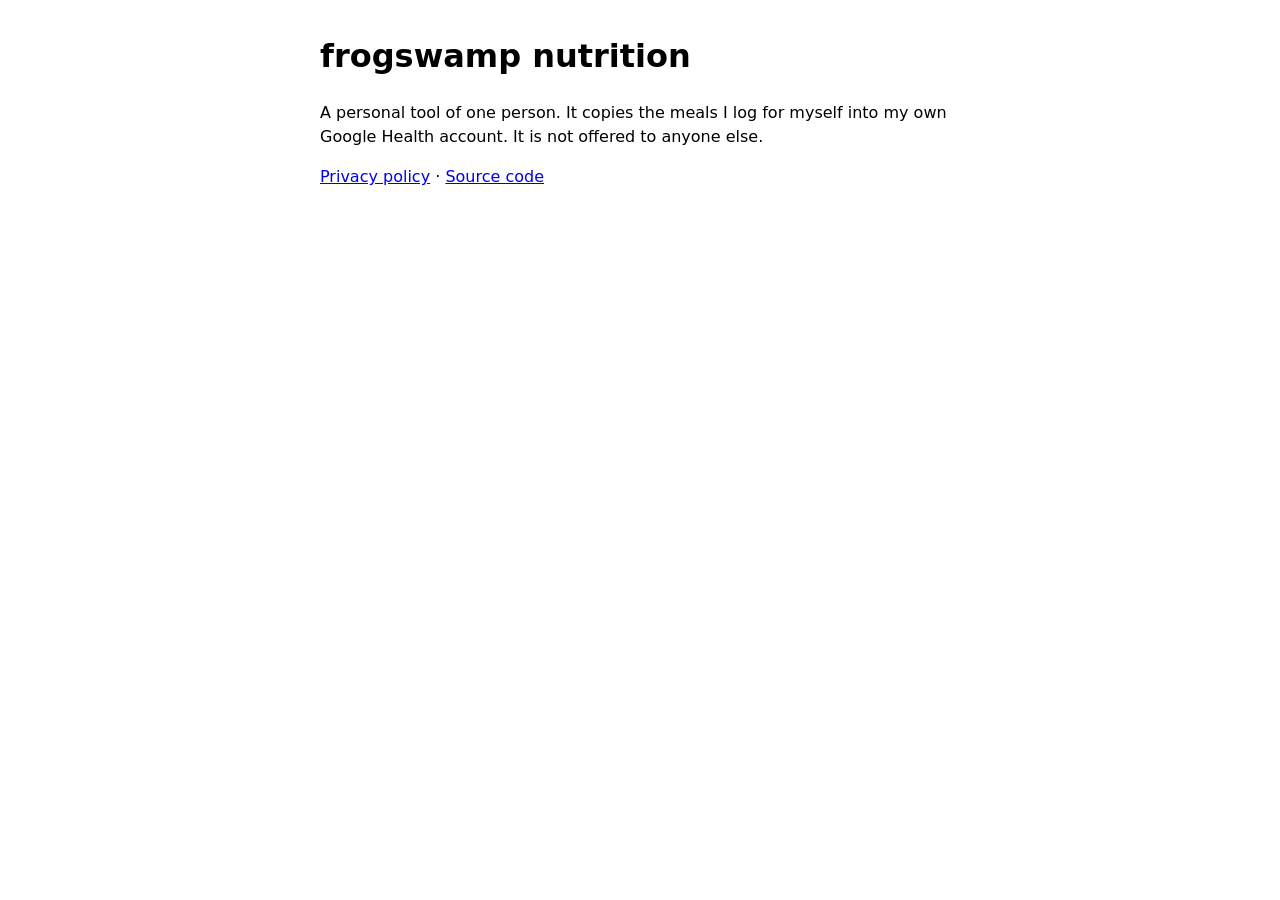
<file: docs/index.html>
<!doctype html>
<html lang="en">
<head>
<meta charset="utf-8">
<meta name="viewport" content="width=device-width, initial-scale=1">
<title>frogswamp nutrition</title>
<style>body{font:16px/1.5 system-ui,sans-serif;max-width:40rem;margin:2rem auto;padding:0 1rem}</style>
</head>
<body>
<h1>frogswamp nutrition</h1>
<p>A personal tool of one person. It copies the meals I log for myself into my own Google Health account.
It is not offered to anyone else.</p>
<p><a href="privacy.html">Privacy policy</a> · <a href="https://github.com/ARtoriouSs/frogswamp">Source code</a></p>
</body>
</html>
</file>
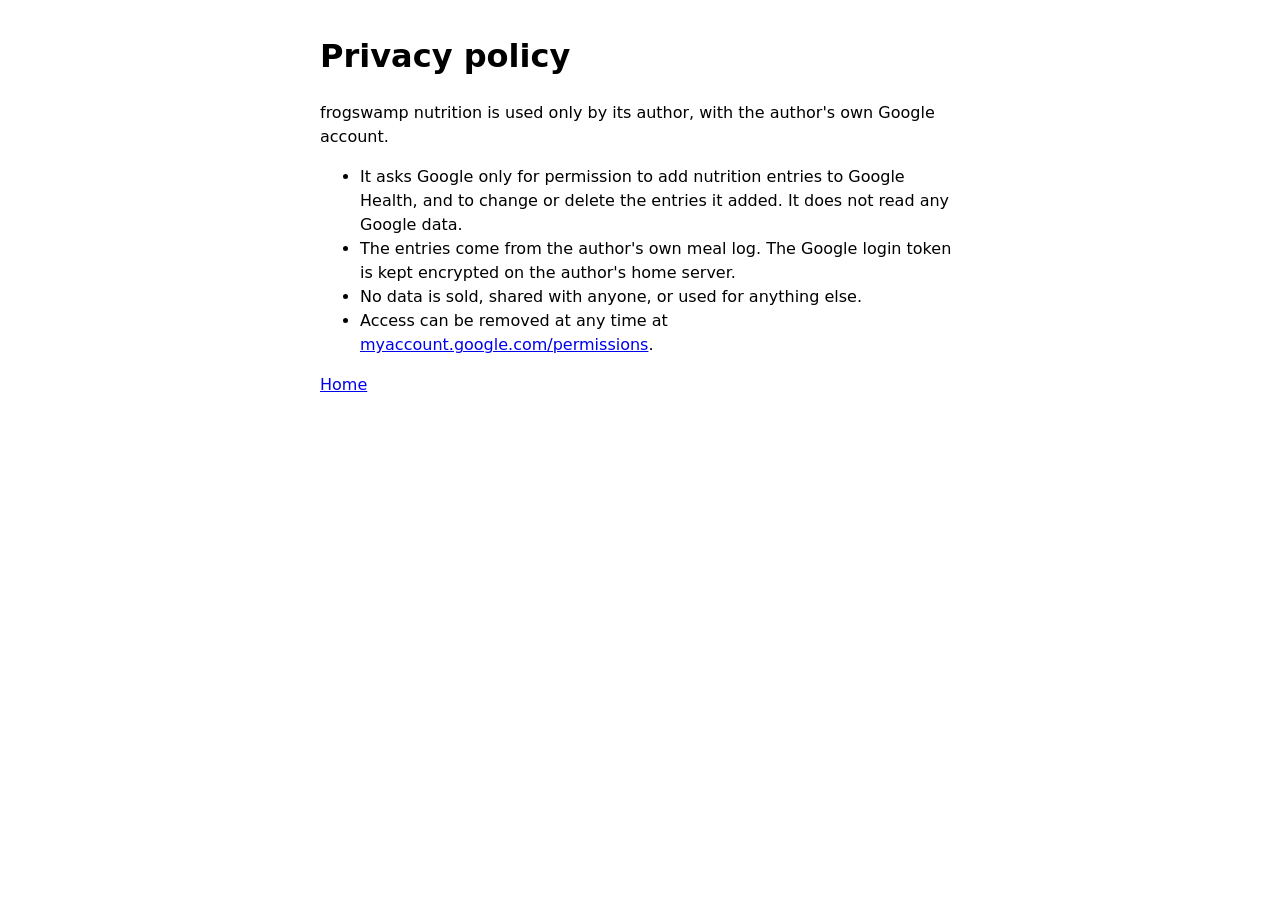
<file: docs/privacy.html>
<!doctype html>
<html lang="en">
<head>
<meta charset="utf-8">
<meta name="viewport" content="width=device-width, initial-scale=1">
<title>frogswamp nutrition privacy</title>
<style>body{font:16px/1.5 system-ui,sans-serif;max-width:40rem;margin:2rem auto;padding:0 1rem}</style>
</head>
<body>
<h1>Privacy policy</h1>
<p>frogswamp nutrition is used only by its author, with the author's own Google account.</p>
<ul>
<li>It asks Google only for permission to add nutrition entries to Google Health, and to change or delete the entries it added. It does not read any Google data.</li>
<li>The entries come from the author's own meal log. The Google login token is kept encrypted on the author's home server.</li>
<li>No data is sold, shared with anyone, or used for anything else.</li>
<li>Access can be removed at any time at <a href="https://myaccount.google.com/permissions">myaccount.google.com/permissions</a>.</li>
</ul>
<p><a href="index.html">Home</a></p>
</body>
</html>
</file>
